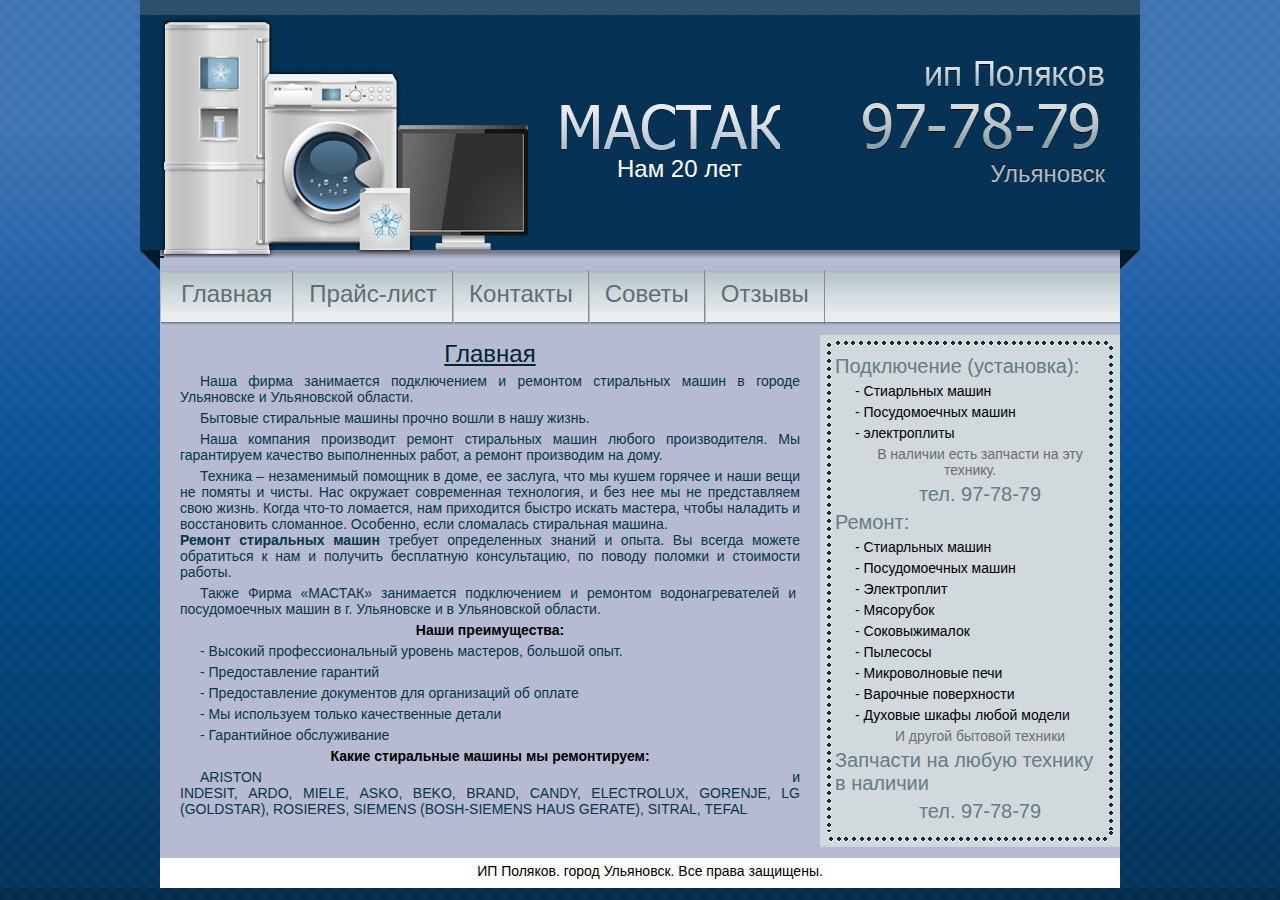
<file: index.html>
<!DOCTYPE html>
<html>
  <head>
    <meta charset="utf-8">
    <title>«Мастак» ремонт бытовой техники в Ульяновске.</title>
    <link rel="stylesheet" type="text/css" href="/style.css">
    <meta name="Description" content="Ремонт и установка стиральных, посудомоечных машин и другой бытовой техники в Ульяновске.">
    <meta name="Keywords" content="Ремонт бытовой теники, ремонт стиральных машин, ремонт посудомоечных машин, ремонт в ульяновске, ремонт электромясорубок, ремонт пылесосов, ремонт соковыжималок, ремонт фенов, ремонт аэрогрлей, ремонт электро грилей, ремонт электробритвы">
    <link rel="shortcut icon" href="favicon.ico">
  </head>
  <body>
  <div id="main">
    <div id="head">
      <a href="/"><img style="margin-top:18px;" src="/images/logo2013.png" alt="Ремонт стриальных машин и другой бытовой техники"></a>
      <h1>Мастак</h1>
      <strong class="ip">ип Поляков</strong>
      <strong class="phone">97-7879</strong>
      <strong class="city">Ульяновск</strong>
        <strong class="year">Нам 20 лет</strong>
      <div id="headl"></div>
      <div id="headr"></div>
    </div>
    <div id="menu"><ul><li class="first active"><a href="/" title="Главная">Главная</a></li>
  <li><a href="price.html" title="Прайс-лист">Прайс-лист</a></li>
  <li><a href="contacts.html" title="Контакты">Контакты</a></li>
  <li><a href="advice.html" title="Советы">Советы</a></li>
  <li><a href="response.html" title="Отзывы">Отзывы</a></li>
  <li class="last"><a href="sos.html" title="Срочный выезд мастера">Срочный выезд мастера</a></li>
  </ul>
    </div>
    <div id="conteiner">
      <div id="sidebar">
        <div class="tops"></div>
        <div class="bottoms"></div>
        <strong>Подключение (установка):</strong>
        <p>- Стиарльных машин</p>
        <p>- Посудомоечных машин</p>
        <p>- электроплиты</p>
        <p class="justifycenter"><span>В наличии есть запчасти на эту технику.</span></p><p class="justifycenter"><strong> тел. 97-78-79</strong></p>
        <strong>Ремонт:</strong>
        <p>- Cтиарльных машин</p>
        <p>- Посудомоечных машин</p>
        <p>- Электроплит</p>
        <p>- Мясорубок</p>
        <p>- Соковыжималок</p>	  
        <p>- Пылесосы</p>	  
        <p>- Микроволновые печи</p>
        <p>- Варочные поверхности</p>
        <p>- Духовые шкафы любой модели</p>
        <p class="justifycenter"><span>И другой бытовой техники</span></p>
        <strong>Запчасти на любую технику в наличии</strong>
        <p class="justifycenter"><strong>тел. 97-78-79</strong></p>
      </div>
  <div id="content"><h2><a href="/">Главная</a></h2><p>Наша фирма занимается подключением и ремонтом стиральных машин в городе Ульяновске и Ульяновской области.</p>
  <p>Бытовые стиральные машины прочно вошли в нашу жизнь.</p>
  <p>Наша компания производит ремонт стиральных машин любого производителя. Мы гарантируем качество выполненных работ, а ремонт производим на дому.</p>
  <p>Техника – незаменимый помощник в доме, ее заслуга, что мы кушем горячее и наши вещи не помяты и чисты. Нас окружает современная технология, и без нее мы не представляем свою жизнь. Когда что-то ломается, нам приходится быстро искать мастера, чтобы наладить и восстановить сломанное. Особенно, если сломалась стиральная машина. <br> <strong>Ремонт стиральных машин</strong> требует определенных знаний и опыта. Вы всегда можете обратиться к нам и получить бесплатную консультацию, по поводу поломки и стоимости работы.</p>
  <p>Также Фирма «МАСТАК» занимается подключением и ремонтом водонагревателей и&nbsp; посудомоечных машин в г. Ульяновске и в Ульяновской области.</p>
  <h2>Наши преимущества:</h2>
  <p>- Высокий профессиональный уровень мастеров, большой опыт.</p>
  <p>- Предоставление гарантий</p>
  <p>- Предоставление документов для организаций об оплате</p>
  <p>- Мы используем только качественные детали</p>
  <p>- Гарантийное обслуживание</p>
  <h2>Какие стиральные машины мы ремонтируем:</h2>
  <p>ARISTON и INDESIT,&nbsp;ARDO,&nbsp;MIELE,&nbsp;ASKO,&nbsp;BEKO,&nbsp;BRAND,&nbsp;CANDY,&nbsp;ELECTROLUX,&nbsp;GORENJE,&nbsp;LG (GOLDSTAR),&nbsp;ROSIERES,&nbsp;SIEMENS (BOSH-SIEMENS HAUS GERATE),&nbsp;SITRAL,&nbsp;TEFAL</p></div>
  </div>
  </div>
  <div id="footer"><p>ИП Поляков. город Ульяновск. Все права защищены.</p></div>
</body>
</html>
</file>
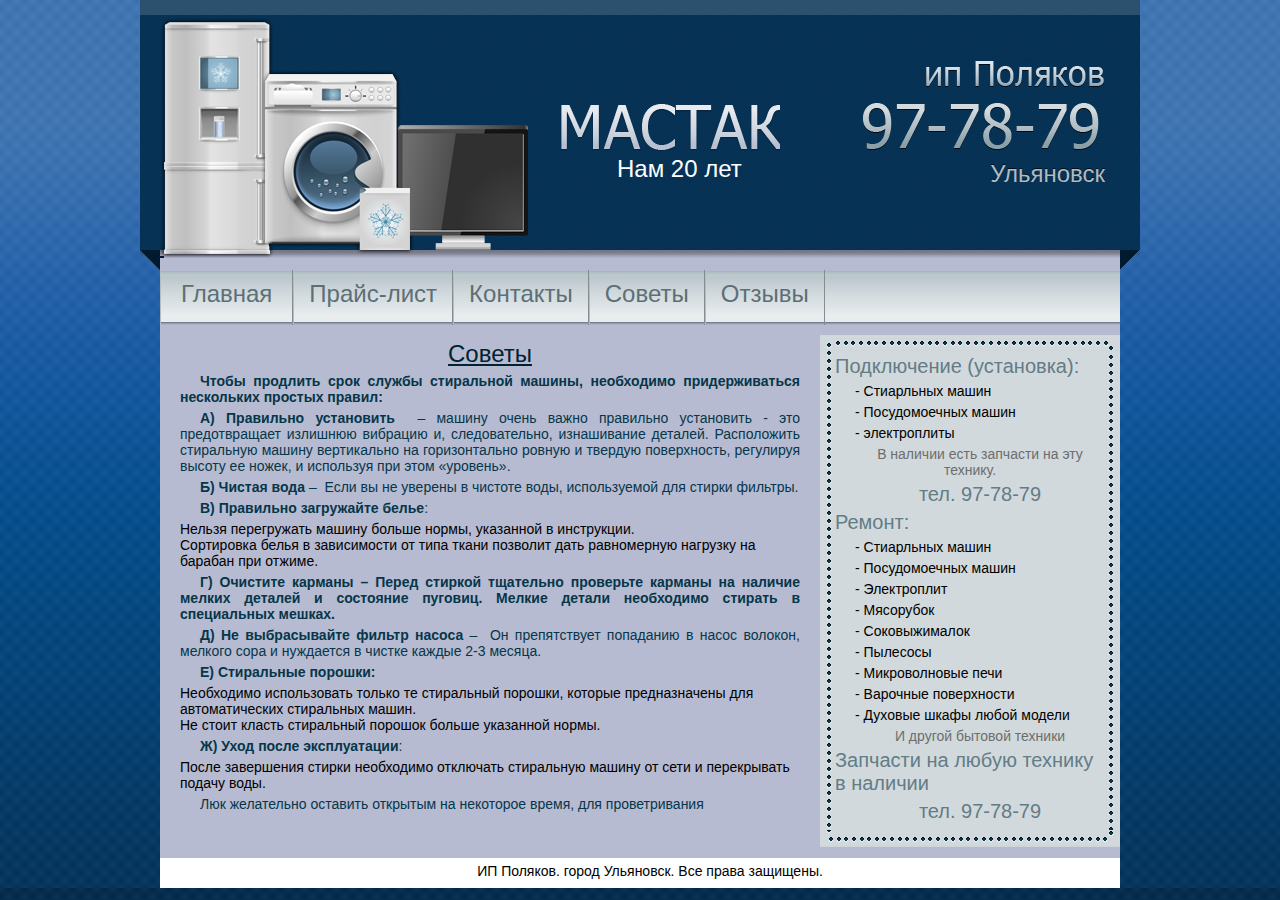
<file: advice.html>
<!DOCTYPE html>
<html>
  <head>
    <meta charset="utf-8">
    <title>Советы | «Мастак» ремонт бытовой техники в Ульяновске.</title>
    <link rel="stylesheet" type="text/css" href="/style.css">
    <meta name="Description" content="Ремонт и установка стиральных, посудомоечных машин и другой бытовой техники в Ульяновске.">
    <meta name="Keywords" content="Ремонт бытовой теники, ремонт стиральных машин, ремонт посудомоечных машин, ремонт в ульяновске, ремонт электромясорубок, ремонт пылесосов, ремонт соковыжималок, ремонт фенов, ремонт аэрогрлей, ремонт электро грилей, ремонт электробритвы">
    <link rel="shortcut icon" href="favicon.ico">
  </head>
  <body>
      <div id="main">
          <div id="head">
            <a href="/"><img style="margin-top:18px;" src="/images/logo2013.png" alt="Ремонт стриальных машин и другой бытовой техники"></a>
            <h1>Мастак</h1>
            <strong class="ip">ип Поляков</strong>
            <strong class="phone">97-7879</strong>
            <strong class="city">Ульяновск</strong>
              <strong class="year">Нам 20 лет</strong>
            <div id="headl"></div>
            <div id="headr"></div>
          </div>
          <div id="menu"><ul><li class="first"><a href="/" title="Главная">Главная</a></li>
    <li><a href="price.html" title="Прайс-лист">Прайс-лист</a></li>
    <li><a href="contacts.html" title="Контакты">Контакты</a></li>
    <li class="active"><a href="advice.html" title="Советы">Советы</a></li>
    <li><a href="response.html" title="Отзывы">Отзывы</a></li>
    <li class="last"><a href="sos.html" title="Срочный выезд мастера">Срочный выезд мастера</a></li>
    </ul>
          </div>
          <div id="conteiner">
            <div id="sidebar">
              <div class="tops"></div>
              <div class="bottoms"></div>
              <strong>Подключение (установка):</strong>
              <p>- Стиарльных машин</p>
              <p>- Посудомоечных машин</p>
                <p>- электроплиты</p>
              <p class="justifycenter"><span>В наличии есть запчасти на эту технику.</span></p><p class="justifycenter"><strong> тел. 97-78-79</strong></p>
              <strong>Ремонт:</strong>
              <p>- Cтиарльных машин</p>
              <p>- Посудомоечных машин</p>
              <p>- Электроплит</p>
              <p>- Мясорубок</p>
              <p>- Соковыжималок</p>	  
              <p>- Пылесосы</p>	  
              <p>- Микроволновые печи</p>
              <p>- Варочные поверхности</p>
              <p>- Духовые шкафы любой модели</p>
              <p class="justifycenter"><span>И другой бытовой техники</span></p>
              <strong>Запчасти на любую технику в наличии</strong>
              <p class="justifycenter"><strong>тел. 97-78-79</strong></p>
            </div>
    <div id="content"><h2><a href="advice.html">Советы</a></h2><p><strong>Чтобы продлить срок службы стиральной машины, необходимо придерживаться нескольких простых правил:</strong></p>
    <p><strong>А) Правильно установить &nbsp;</strong>– машину очень важно правильно установить - это предотвращает излишнюю вибрацию и, следовательно, изнашивание деталей. Расположить стиральную машину вертикально на горизонтально ровную и твердую поверхность, регулируя высоту ее ножек, и используя при этом «уровень».</p>
    <p><strong>Б) Чистая вода</strong> – &nbsp;Если вы не уверены в чистоте воды, используемой для стирки фильтры.</p>
    <p><strong>В) Правильно загружайте белье</strong>:</p>
    <ul>
    <ul>
    <li>Нельзя перегружать машину больше нормы, указанной в инструкции.</li>
    <li>Сортировка белья в зависимости от типа ткани позволит дать равномерную нагрузку на барабан при отжиме.</li>
    </ul>
    </ul>
    <p><strong>Г) Очистите карманы – </strong><strong>Перед стиркой тщательно проверьте карманы на наличие мелких деталей и состояние пуговиц. Мелкие детали необходимо стирать в специальных мешках.</strong></p>
    <p><strong>Д) Не выбрасывайте фильтр насоса</strong> –&nbsp; Он препятствует попаданию в насос волокон, мелкого сора и нуждается в чистке каждые 2-3 месяца.</p>
    <p><strong>Е) Стиральные порошки:</strong></p>
    <ul>
    <ul>
    <li>Необходимо использовать только те стиральный порошки, которые предназначены для автоматических стиральных машин.</li>
    <li>Не стоит класть стиральный порошок больше указанной нормы.</li>
    </ul>
    </ul>
    <p><strong>Ж) Уход после эксплуатации</strong>:</p>
    <ul>
    <ul>
    <li>После завершения стирки необходимо отключать стиральную машину от сети и перекрывать подачу воды.</li>
    </ul>
    </ul>
    <p>Люк желательно оставить открытым на некоторое время, для проветривания</p></div>
    </div>
        </div>
        <div id="footer"><p>ИП Поляков. город Ульяновск. Все права защищены.</p></div>
</body>
  </html>
</file>
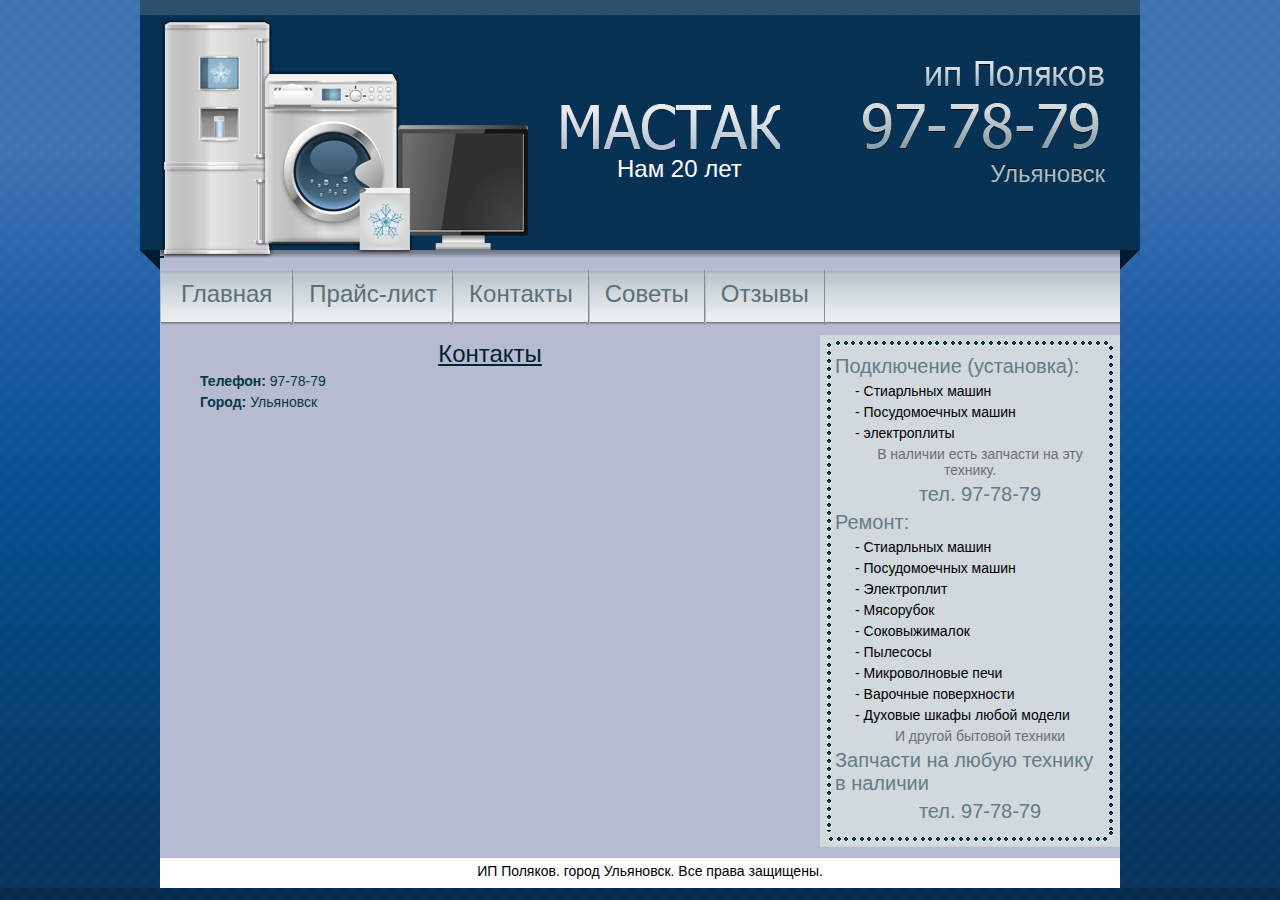
<file: contacts.html>
<!DOCTYPE html>
<html>
  <head>
    <meta charset="utf-8">
    <title>Контакты | «Мастак» ремонт бытовой техники в Ульяновске.</title>
    <link rel="stylesheet" type="text/css" href="/style.css">
    <meta name="Description" content="Ремонт и установка стиральных, посудомоечных машин и другой бытовой техники в Ульяновске.">
    <meta name="Keywords" content="Ремонт бытовой теники, ремонт стиральных машин, ремонт посудомоечных машин, ремонт в ульяновске, ремонт электромясорубок, ремонт пылесосов, ремонт соковыжималок, ремонт фенов, ремонт аэрогрлей, ремонт электро грилей, ремонт электробритвы">
    <link rel="shortcut icon" href="favicon.ico">
  </head>
  <body>
  <div id="main">
    <div id="head">
      <a href="/"><img style="margin-top:18px;" src="/images/logo2013.png" alt="Ремонт стриальных машин и другой бытовой техники"></a>
      <h1>Мастак</h1>
      <strong class="ip">ип Поляков</strong>
      <strong class="phone">97-7879</strong>
      <strong class="city">Ульяновск</strong>
        <strong class="year">Нам 20 лет</strong>
      <div id="headl"></div>
      <div id="headr"></div>
    </div>
    <div id="menu"><ul><li class="first active"><a href="/" title="Главная">Главная</a></li>
  <li><a href="price.html" title="Прайс-лист">Прайс-лист</a></li>
  <li><a href="contacts.html" title="Контакты">Контакты</a></li>
  <li><a href="advice.html" title="Советы">Советы</a></li>
  <li><a href="response.html" title="Отзывы">Отзывы</a></li>
  <li class="last"><a href="sos.html" title="Срочный выезд мастера">Срочный выезд мастера</a></li>
  </ul>
    </div>
    <div id="conteiner">
      <div id="sidebar">
        <div class="tops"></div>
        <div class="bottoms"></div>
        <strong>Подключение (установка):</strong>
        <p>- Стиарльных машин</p>
        <p>- Посудомоечных машин</p>
          <p>- электроплиты</p>
        <p class="justifycenter"><span>В наличии есть запчасти на эту технику.</span></p><p class="justifycenter"><strong> тел. 97-78-79</strong></p>
        <strong>Ремонт:</strong>
        <p>- Cтиарльных машин</p>
        <p>- Посудомоечных машин</p>
        <p>- Электроплит</p>
        <p>- Мясорубок</p>
        <p>- Соковыжималок</p>	  
        <p>- Пылесосы</p>	  
        <p>- Микроволновые печи</p>
        <p>- Варочные поверхности</p>
        <p>- Духовые шкафы любой модели</p>
        <p class="justifycenter"><span>И другой бытовой техники</span></p>
        <strong>Запчасти на любую технику в наличии</strong>
        <p class="justifycenter"><strong>тел. 97-78-79</strong></p>
      </div>
  <div id="content"><h2><a href="/contacts.html">Контакты</a></h2>
  <p><strong>Телефон:</strong> 97-78-79</p>
  <p><strong>Город:</strong> Ульяновск</p></div>
  </div>
  </div>
  <div id="footer"><p>ИП Поляков. город Ульяновск. Все права защищены.</p></div>
</body>
</html>
</file>
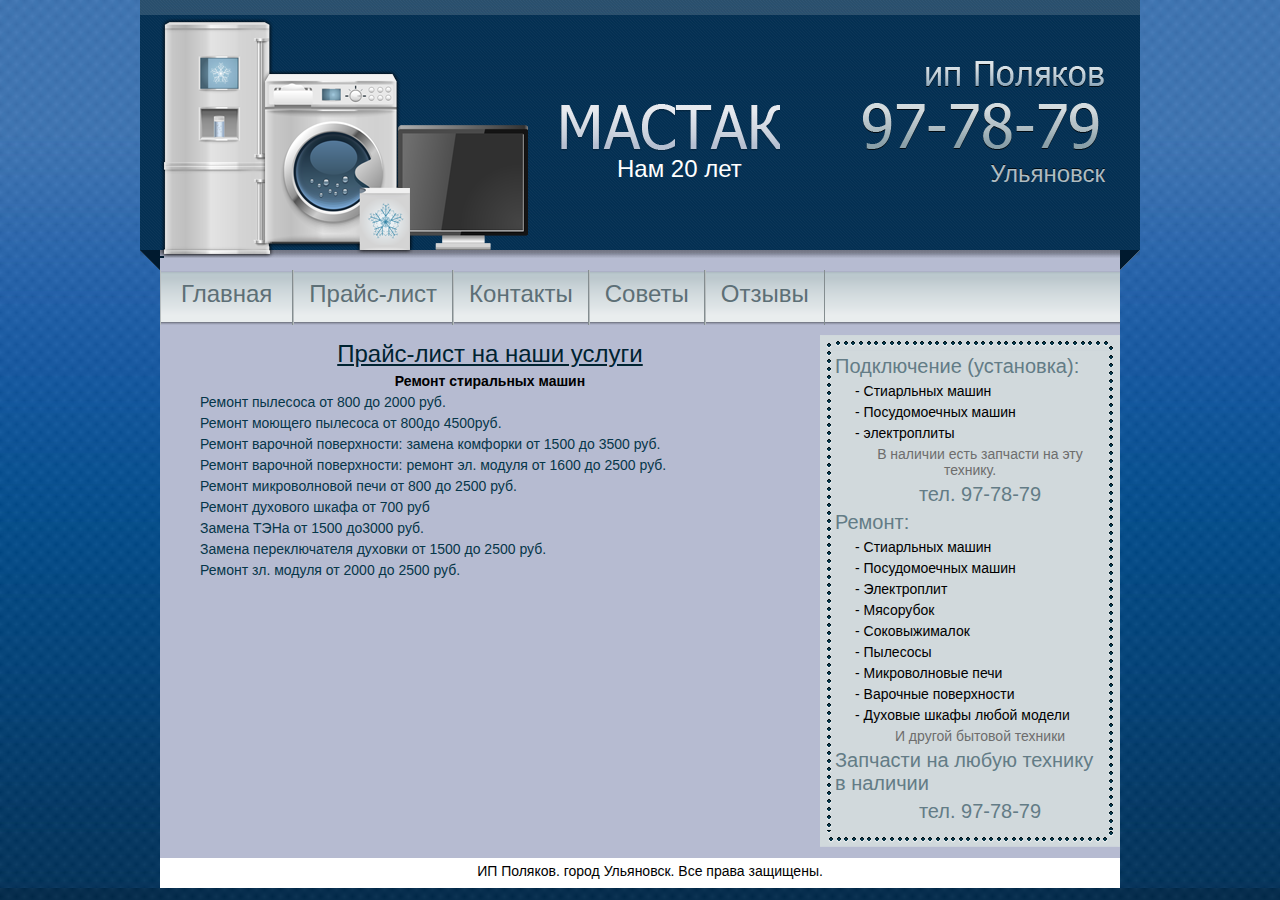
<file: price.html>
<!DOCTYPE html>
<html>
  <head>
    <meta charset="utf-8">
    <title>Прайс-лист | «Мастак» ремонт бытовой техники в Ульяновске.</title>
    <link rel="stylesheet" type="text/css" href="/style.css">
    <meta name="Description" content="Ремонт и установка стиральных, посудомоечных машин и другой бытовой техники в Ульяновске.">
    <meta name="Keywords" content="Ремонт бытовой теники, ремонт стиральных машин, ремонт посудомоечных машин, ремонт в ульяновске, ремонт электромясорубок, ремонт пылесосов, ремонт соковыжималок, ремонт фенов, ремонт аэрогрлей, ремонт электро грилей, ремонт электробритвы">
    <link rel="shortcut icon" href="favicon.ico">
  </head>
  <body>
<div id="main">
    <div id="head">
      <a href="/"><img style="margin-top:18px;" src="/images/logo2013.png" alt="Ремонт стриальных машин и другой бытовой техники"></a>
      <h1>Мастак</h1>
      <strong class="ip">ип Поляков</strong>
      <strong class="phone">97-7879</strong>
      <strong class="city">Ульяновск</strong>
        <strong class="year">Нам 20 лет</strong>
      <div id="headl"></div>
      <div id="headr"></div>
    </div>
    <div id="menu"><ul><li class="first"><a href="/" title="Главная">Главная</a></li>
<li class="active"><a href="price.html" title="Прайс-лист">Прайс-лист</a></li>
<li><a href="contacts.html" title="Контакты">Контакты</a></li>
<li><a href="advice.html" title="Советы">Советы</a></li>
<li><a href="response.html" title="Отзывы">Отзывы</a></li>
<li class="last"><a href="sos.html" title="Срочный выезд мастера">Срочный выезд мастера</a></li>
</ul>
    </div>
    <div id="conteiner">
      <div id="sidebar">
        <div class="tops"></div>
        <div class="bottoms"></div>
        <strong>Подключение (установка):</strong>
        <p>- Стиарльных машин</p>
        <p>- Посудомоечных машин</p>
          <p>- электроплиты</p>
        <p class="justifycenter"><span>В наличии есть запчасти на эту технику.</span></p><p class="justifycenter"><strong> тел. 97-78-79</strong></p>
        <strong>Ремонт:</strong>
        <p>- Cтиарльных машин</p>
        <p>- Посудомоечных машин</p>
        <p>- Электроплит</p>
        <p>- Мясорубок</p>
        <p>- Соковыжималок</p>	  
        <p>- Пылесосы</p>	  
        <p>- Микроволновые печи</p>
        <p>- Варочные поверхности</p>
        <p>- Духовые шкафы любой модели</p>
        <p class="justifycenter"><span>И другой бытовой техники</span></p>
        <strong>Запчасти на любую технику в наличии</strong>
        <p class="justifycenter"><strong>тел. 97-78-79</strong></p>
      </div>
<div id="content"><h2><a href="price.html">Прайс-лист на наши услуги</a></h2><h2 class="justifyfull">Ремонт стиральных машин</h2>
<p>Ремонт пылесоса от 800 до 2000 руб.</p>  
<p>Ремонт моющего пылесоса от 800до 4500руб.</p>
 <p>Ремонт варочной поверхности: замена комфорки от 1500 до 3500 руб. </p>
 <p>Ремонт варочной поверхности: ремонт эл. модуля от 1600 до 2500 руб. </p>
 <p>Ремонт  микроволновой печи от 800 до 2500 руб.</p>
 <p>Ремонт  духового шкафа от 700 руб</p>
 <p>Замена ТЭНа от 1500 до3000 руб. </p>
 <p>Замена переключателя духовки от 1500 до 2500 руб. </p>
 <p>Ремонт  зл. модуля от 2000 до 2500 руб.</p>
</div>
</div>
  </div>
  <div id="footer"><p>ИП Поляков. город Ульяновск. Все права защищены.</p></div>
</body>
</html>
</file>
<file: style.css>
body,div,dl,dt,dd,ul,ol,li,h1,h2,h3,h4,h5,h6,pre,form,fieldset,input,textarea,p,blockquote,th,td { margin:0;padding:0;font-family: Tahoma, Arial, Helvetica, sans-serif;font-size:14px;color:#000}
table {border-collapse:collapse;border-spacing:0;}
fieldset,img {border:0;}
address,caption,cite,code,dfn,em,strong,th,var {font-style:normal;font-weight:normal;}
ol,ul {list-style:none;}
caption,th {text-align:left;}
h1,h2,h3,h4,h5,h6 {font-size:100%;font-weight:normal;}
q:before,q:after { content:''}
abbr,acronym {border:0} 
a {text-decoration:underline}
a:hover {text-decoration:none}
h1 {font-family:Verdana, Arial, Helvetica, sans-serif;color:#3c3c3e;font-size:16px;font-weight:bold;text-align:center;margin:5px 0}
h2 {font-family:Arial, Helvetica, sans-serif;font-weight:bold;margin:0 0 5px}
h3 {font-family:Arial, Helvetica, sans-serif;font-weight:bold;margin:0 0 10px}
strong {font-weight:bold}
p {font-size:14px;text-align:justify;text-indent:20px;margin:5px 0}
.clear {overflow:hidden;height:0;clear:both;visibility:hodden}
.center {text-align:center}
.alert-left {float:left}
.alert-right {float:right}
.justifycenter {text-align:center}
/* go-go */
body, html {}
html {background:url("/images/bg.gif")}
body {background:url("/images/bg.jpg") repeat-x left top}
#main {position:relative;width:960px;margin:0 auto;background:#b6bbd1 url("/images/bgmain.gif") no-repeat;min-height:100%;height:auto!important;height:100%;}
#head {height:270px;background:url("/images/head.jpg") repeat-x top left;}
#headl {position:absolute;top:0;left:-20px;background:url("/images/headlr.png") no-repeat 0 0;width:20px;height:270px}
#headr {position:absolute;top:0;right:-20px;background:url("/images/headlr.png") no-repeat -20px 0;width:20px;height:270px}
#head h1 {position:absolute;top:90px;left:390px;width:230px;height:56px;background:url("/images/text.png") 0 0;overflow:hidden;text-indent:-9999px}
#head .ip {position:absolute;top:60px;right:15px;width:190px;height:30px;background:url("/images/text.png") 0 -56px;overflow:hidden;text-indent:-9999px}
#head .phone {position:absolute;top:100px;right:15px;width:249px;height:58px;background:url("/images/text.png") 0 -94px;overflow:hidden;text-indent:-9999px}
#head .city {position:absolute;top:160px;right:15px;color:#aebcc2;text-shadow:0 -1px rgba(0,0,0,0.75);font-size:24px;font-weight:normal}
#head .year {position:absolute;top:155px;left:457px;color:#fff;font-weight:normal;font-size:24px}
#menu {background:#d7dfe1 url("/images/bemenu.gif") 0 0;height:55px;width:100%;overflow:hidden}
#menu li {float:left}
#menu li a{display:block;border-left:1px solid #b6bcbe;border-right:1px solid #848d90;height:35px;font-size:24px;color:#5d6f76;text-decoration:none;padding:10px 15px;}
#menu li.first a{padding:10px 20px}
#menu li a:hover {background:url("/images/bemenu.gif")0 -55px}
#conteiner {padding:10px 0px 40px 10px;overflow:hidden}
#footer {position:relative;height:25px;padding-top:5px;width:960px;margin:-30px auto 0;background:#fff;z-index:2;color:#5d6f76;font-size:14px}
#footer p {text-align:center;margin:0;}
#sidebar {position:relative;float:right;width:270px;padding:20px 15px;background:url("/images/sidec.gif")}
#sidebar .tops{position:absolute;top:0;left:0;width:300px;height:16px;width:300px;background:url("/images/sidetop.gif")}
#sidebar .bottoms{position:absolute;bottom:0;left:0;width:300px;height:18px;width:300px;background:url("/images/sideb.gif")}
#sidebar strong {color:#637c86;font-size:20px;font-weight:normal}
#sidebar span {font-size:14px;color:#6d6d6d;text-align:center}
#content {width:620px;margin:5px 10px;float:left;}
#content h2 {text-align:center}
#content h2 a{color:#002331;font-size:24px;font-weight:normal;text-align:center}
#content p {color:#063649;font-size:14px}
#content table p {text-indent:0;margin:0;text-align:center}
#quip-add-comment-qcom {display:block;width:400px;display:auto;padding:10px;border-radius:10px;border:1px solid #6d8da5}
#quip-add-comment-qcom .quip-fld {overflow:hidden}
#quip-add-comment-qcom label  {display:block;width:180px;float:left;}
#quip-add-comment-qcom input[type="text"] {width:200px;float:left;margin:5px}
p .quip-allowed-tags {float:right;font-style:italic;color:#3a5970;font-size:12px;font-weight:normal}
#quip-add-comment-qcom  p{color:#000;text-indent:0}
#quip-add-comment-qcom textarea {width:400px}
#quip-add-comment-qcom .quip-error {color:#a53428}
li.quip-comment {margin:5px 0;border:1px solid #265e7e;border-radius:5px;padding:5px}
li.quip-comment:hover {border:1px solid #1f4f6b;background:#a9adc0}
.quip-comment-right {float:left}
.quip-comment-meta {float:left;margin-left:10px;text-indent:0;}
.quip-comment-text {clear:both;margin:5px}
.quip-comment-author {font-size:26px;color:#160946}
</file>
